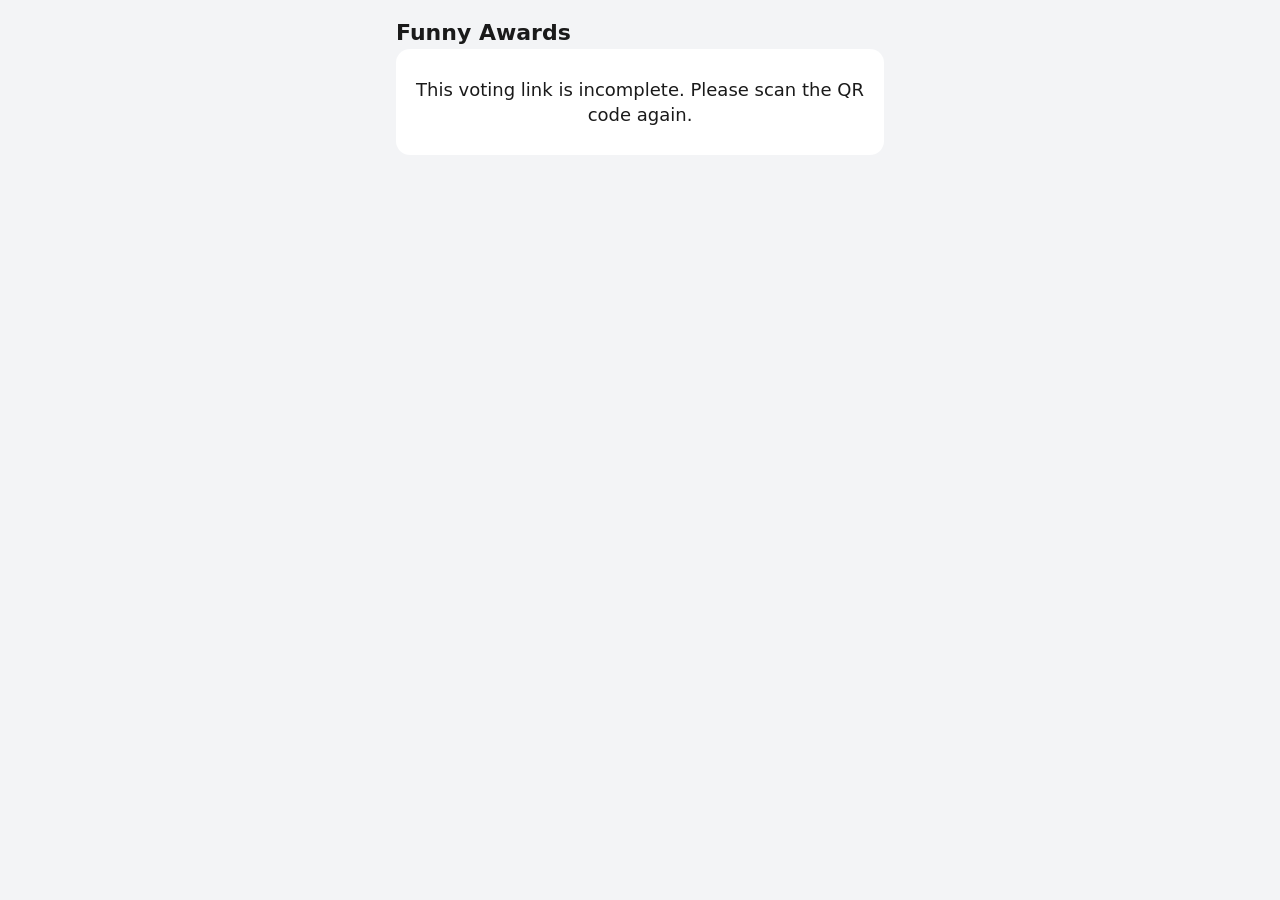
<file: vote.html>
<!doctype html>
<html lang="en">
<head>
<meta charset="utf-8">
<meta name="viewport" content="width=device-width, initial-scale=1">
<title>Cast your vote</title>
<style>
*{box-sizing:border-box}
body{margin:0;font-family:Inter,system-ui,Segoe UI,Arial,sans-serif;background:#f3f4f6;color:#1a1a1a;padding:20px 16px 40px;max-width:520px;margin-inline:auto}
h1{font-size:22px;margin:0 0 4px}h2{font-size:18px;color:#2d4a2f;margin:0 0 18px}
.msg{background:#fff;border-radius:14px;padding:28px 20px;text-align:center;font-size:18px;line-height:1.4}
.opt{display:block;width:100%;text-align:left;background:#fff;border:2px solid transparent;border-radius:14px;padding:16px;margin-bottom:12px;font:inherit;cursor:pointer;box-shadow:0 1px 3px rgba(0,0,0,.08)}
.opt b{display:block;font-size:18px;color:#2d4a2f}.opt i{color:#555}
.opt.on{border-color:#2d4a2f;background:#e7efe7}
.opt:disabled{opacity:.6}
.note{text-align:center;margin-top:10px;color:#166534;font-weight:600;min-height:24px}
.dot{font-size:12px;color:#888;text-align:center;margin-top:24px}
</style>
</head>
<body>
<h1 id="ev">Funny Awards</h1>
<div id="app"><div class="msg">Connecting…</div></div>
<div class="dot" id="dot"></div>

<script>
const host = new URLSearchParams(location.search).get('h');
const app = document.getElementById('app'), dot = document.getElementById('dot');
const esc = s => String(s ?? '').replace(/[&<>"']/g, c => ({ '&': '&amp;', '<': '&lt;', '>': '&gt;', '"': '&quot;', "'": '&#39;' }[c]));
let voter = localStorage.getItem('fa_voter');
if (!voter) { voter = Math.random().toString(36).slice(2) + Date.now().toString(36); localStorage.setItem('fa_voter', voter); }
const mine = c => localStorage.getItem('fa_v_' + c);

let state = null;

function msg(t) { app.innerHTML = `<div class="msg">${t}</div>`; }

function render(note) {
  if (!state) return msg('Connecting to the presenter…');
  document.getElementById('ev').textContent = state.event || 'Funny Awards';
  if (!state.catId) return msg(state.home ? '👋 Welcome!<br><small>Voting will open here once the show starts.</small>' : state.revealing ? '🎭 The nominees are being revealed on screen…<br><small>Get ready to vote!</small>' : '⏳ Waiting for the next category…<br><small>This page updates by itself.</small>');
  const my = mine(state.catId);
  app.innerHTML = `<h2>${esc(state.title)}</h2>` +
    state.candidates.map(c => `<button class="opt ${my === c.id ? 'on' : ''}" data-id="${c.id}" ${state.open ? '' : 'disabled'}><b>${esc(c.name)}</b><i>${esc(c.caption)}</i></button>`).join('') +
    `<div class="note">${!state.open ? '🔒 Voting is closed' : note || (my ? '✓ Vote received – tap another to change it' : 'Tap your favourite to vote')}</div>`;
}

app.addEventListener('click', async e => {
  const b = e.target.closest('.opt'); if (!b || !state || !state.open) return;
  const catId = state.catId, candId = b.dataset.id;
  render('Sending…');
  try {
    const r = await fetch(RELAY + host + '-v', { method: 'POST', body: JSON.stringify({ type: 'vote', catId, candId, voter }) });
    if (!r.ok) throw 0;
    localStorage.setItem('fa_v_' + catId, candId);
    if (state && state.catId === catId) render();
  } catch { render('⚠ Vote not sent – check your internet and tap again'); }
});

const RELAY = 'https://ntfy.sh/';
let es;
function connect() {
  if (!host) return msg('This voting link is incomplete. Please scan the QR code again.');
  dot.textContent = '● connecting…';
  if (es) es.close();
  es = new EventSource(RELAY + host + '-s/sse?since=latest');
  es.onopen = () => { dot.textContent = '● connected'; if (!state) msg('⏳ Waiting for the presenter…<br><small>This page updates by itself.</small>'); };
  es.onerror = () => { dot.textContent = '● reconnecting…'; };
  es.onmessage = ev => {
    try { const d = JSON.parse(ev.data); if (d.event === 'message') { state = JSON.parse(d.message); render(); } } catch { }
  };
}
document.addEventListener('visibilitychange', () => { if (!document.hidden && es && es.readyState === 2) connect(); });
connect();
</script>
</body>
</html>
</file>
